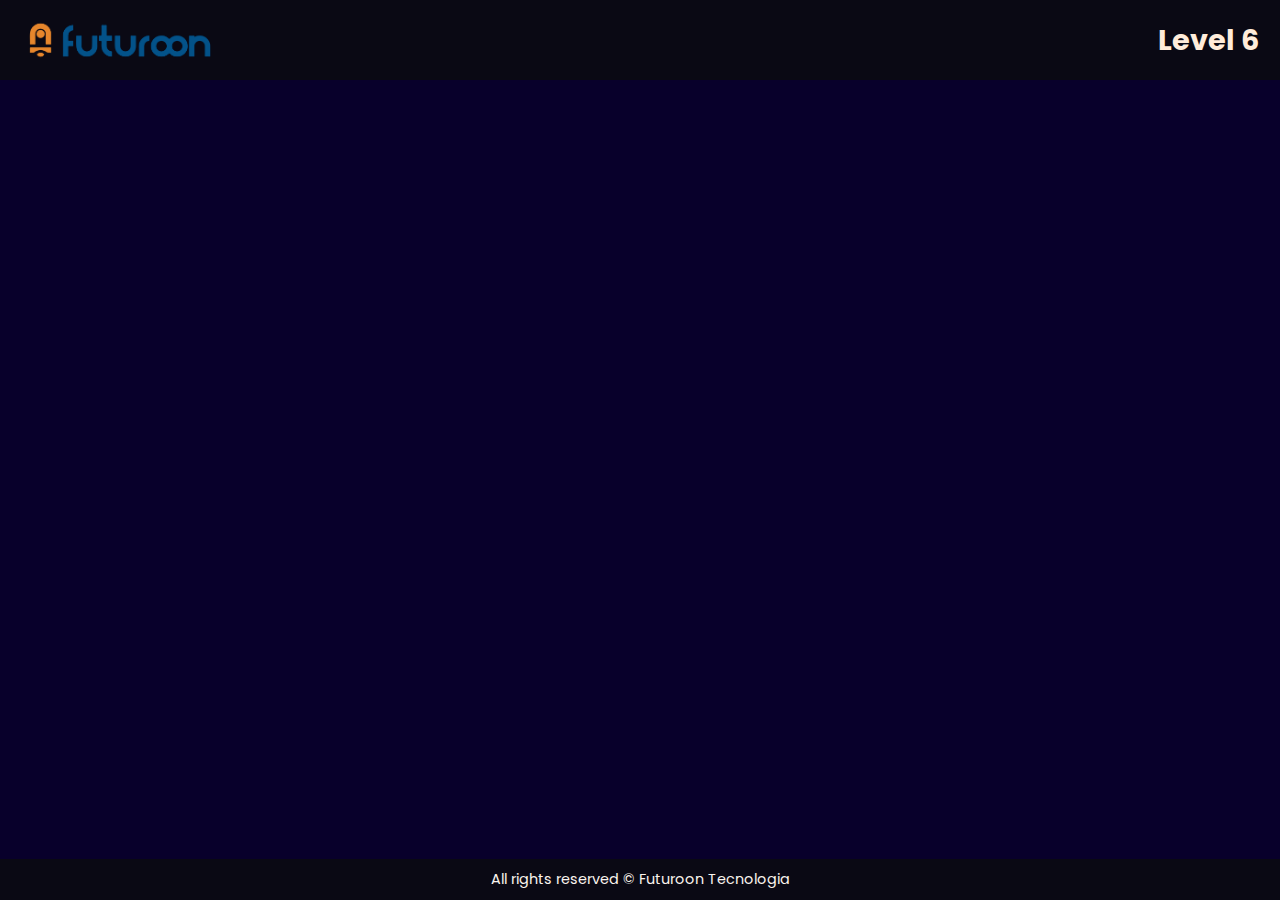
<file: index.html>
<!DOCTYPE html>
<html lang="en">
<head>
    <meta charset="UTF-8">
    <meta name="viewport" content="width=device-width, initial-scale=1.0">
    <title>MakeCode Game - Stage 1</title>
    
    <link href="https://fonts.googleapis.com/css2?family=Poppins:wght@400;600&display=swap" rel="stylesheet">
    <link rel="stylesheet" href="stylesheet.css">
</head>
<body>

    <header>
        <div class="banner">
            <img src="images/Logo.png" alt="Logo" class="banner-logo">
            <h1 class="title">Level 6</h1>
        </div>
    </header>

    <main>
        <iframe src="https://arcade.makecode.com/---run?id=_3tUJCfEipR4e" 
                allowfullscreen="allowfullscreen" 
                sandbox="allow-popups allow-forms allow-scripts allow-same-origin" 
                frameborder="0">
        </iframe>
    </main>

    <footer>
        <p>All rights reserved &copy; Futuroon Tecnologia</p>
    </footer>

</body>
</html>
</file>
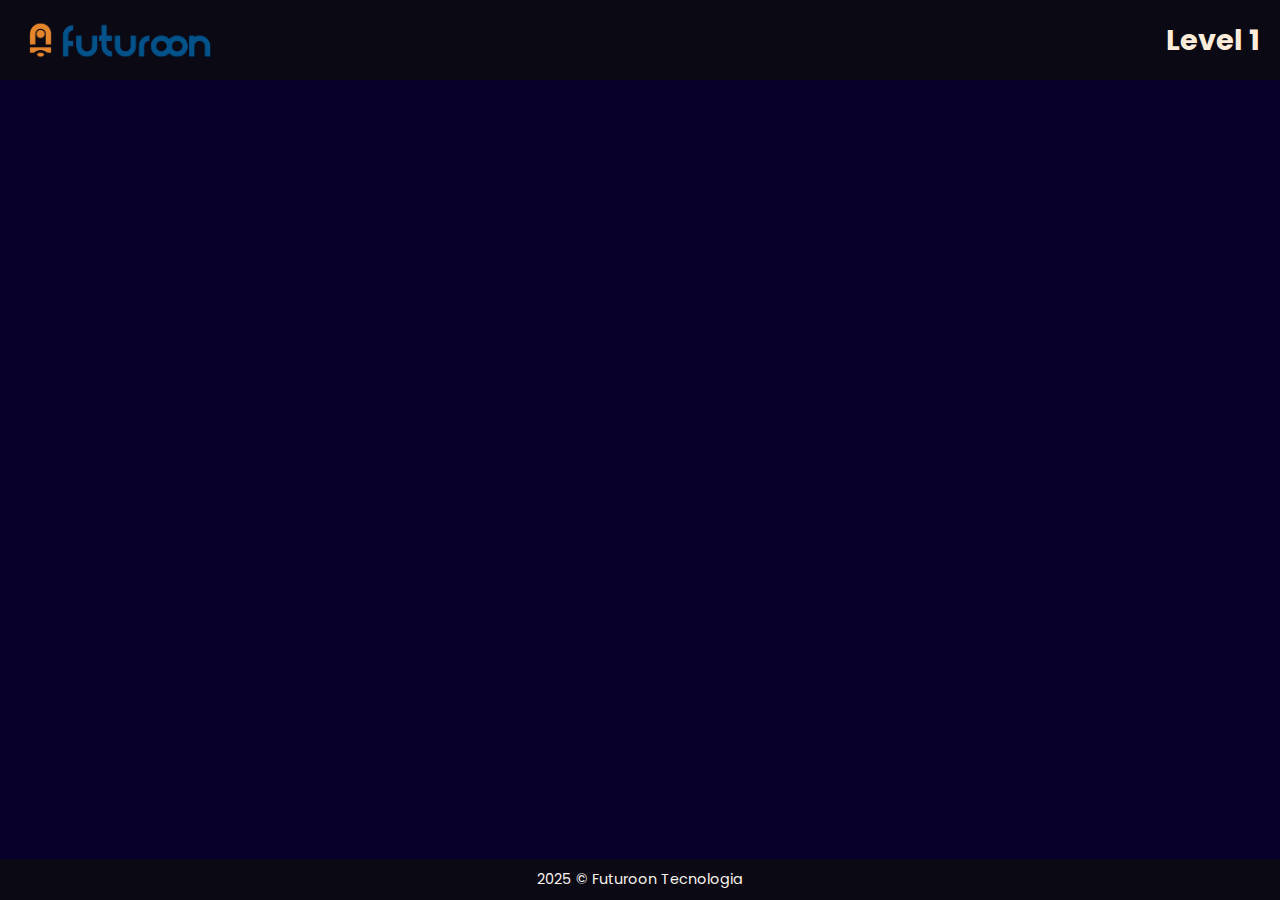
<file: stgs/st1.html>
<!DOCTYPE html>
<html lang="en">
<head>
    <meta charset="UTF-8">
    <meta name="viewport" content="width=device-width, initial-scale=1.0">
    <title>MakeCode Game - Stage 1</title>
    
    <link href="https://fonts.googleapis.com/css2?family=Poppins:wght@400;600&display=swap" rel="stylesheet">
    <link rel="stylesheet" href="../stylesheet.css">
</head>
<body>

    <header>
        <div class="banner">
            <img src="../images/Logo.png" alt="Logo" class="banner-logo">
            <h1 class="title">Level 1</h1>
        </div>
    </header>

    <main>
        <iframe src="https://arcade.makecode.com/---run?id=_02HDfJ48z8KT" 
                allowfullscreen="allowfullscreen" 
                sandbox="allow-popups allow-forms allow-scripts allow-same-origin" 
                frameborder="0">
        </iframe>
    </main>

    <footer>
        <p>2025 &copy; Futuroon Tecnologia</p>
    </footer>

</body>
</html>
</file>
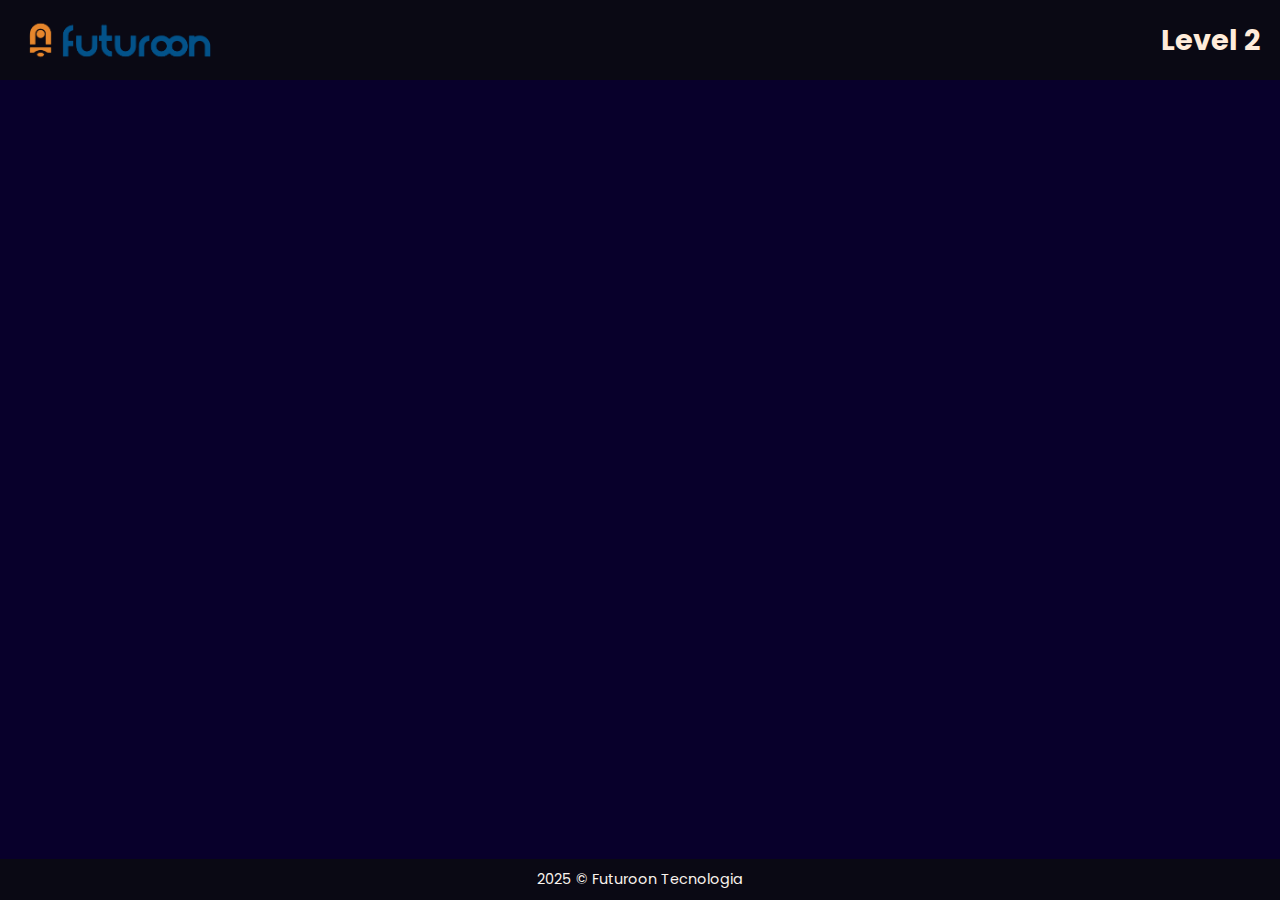
<file: stgs/st2.html>
<!DOCTYPE html>
<html lang="en">
<head>
    <meta charset="UTF-8">
    <meta name="viewport" content="width=device-width, initial-scale=1.0">
    <title>MakeCode Game - Stage 2</title>
    
    <link href="https://fonts.googleapis.com/css2?family=Poppins:wght@400;600&display=swap" rel="stylesheet">
    <link rel="stylesheet" href="../stylesheet.css">
</head>
<body>

    <header>
        <div class="banner">
            <img src="../images/Logo.png" alt="Logo" class="banner-logo">
            <h1 class="title">Level 2</h1>
        </div>
    </header>

    <main>
        <iframe src="https://arcade.makecode.com/---run?id=_fs9RP4fyg0yq" 
                allowfullscreen="allowfullscreen" 
                sandbox="allow-popups allow-forms allow-scripts allow-same-origin" 
                frameborder="0">
        </iframe>
    </main>

    <footer>
        <p>2025 &copy; Futuroon Tecnologia</p>
    </footer>

</body>
</html>
</file>
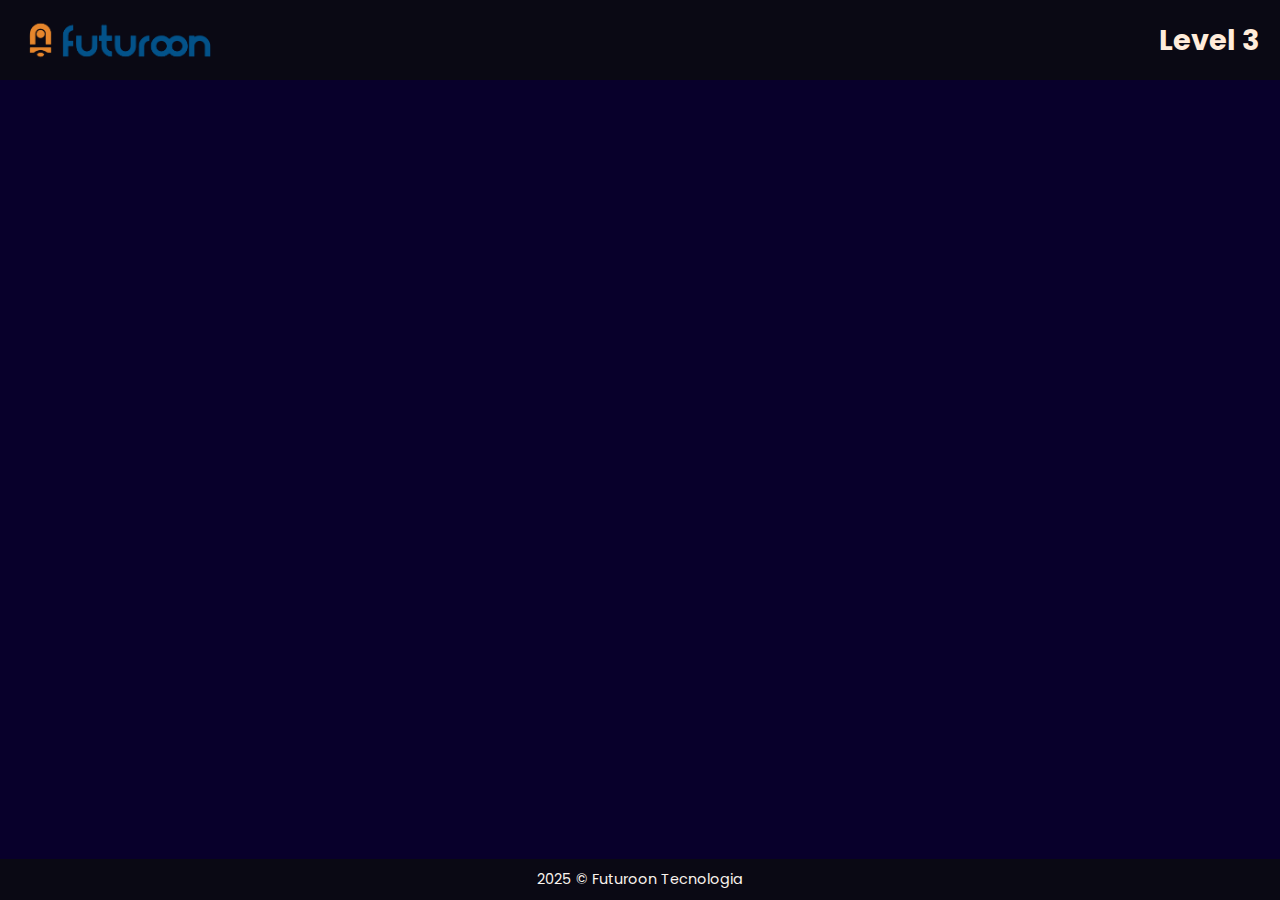
<file: stgs/st3.html>
<!DOCTYPE html>
<html lang="en">
<head>
    <meta charset="UTF-8">
    <meta name="viewport" content="width=device-width, initial-scale=1.0">
    <title>MakeCode Game - Stage 3</title>
    
    <link href="https://fonts.googleapis.com/css2?family=Poppins:wght@400;600&display=swap" rel="stylesheet">
    <link rel="stylesheet" href="../stylesheet.css">
</head>
<body>

    <header>
        <div class="banner">
            <img src="../images/Logo.png" alt="Logo" class="banner-logo">
            <h1 class="title">Level 3</h1>
        </div>
    </header>

    <main>
        <iframe src="https://arcade.makecode.com/---run?id=_gd3hyDKedPmE" 
                allowfullscreen="allowfullscreen" 
                sandbox="allow-popups allow-forms allow-scripts allow-same-origin" 
                frameborder="0">
        </iframe>
    </main>

    <footer>
        <p>2025 &copy; Futuroon Tecnologia</p>
    </footer>

</body>
</html>
</file>
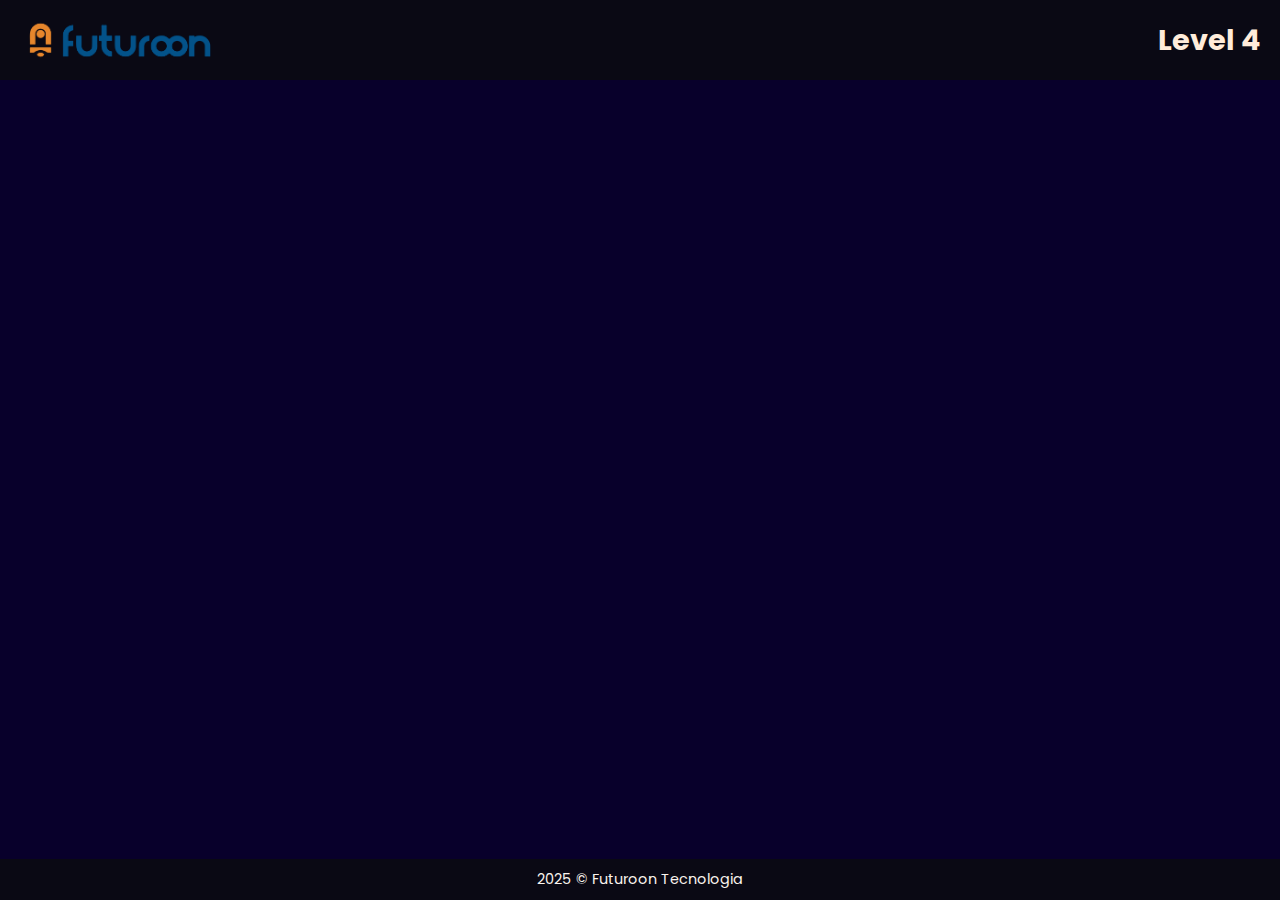
<file: stgs/st4.html>
<!DOCTYPE html>
<html lang="en">
<head>
    <meta charset="UTF-8">
    <meta name="viewport" content="width=device-width, initial-scale=1.0">
    <title>MakeCode Game - Stage 4</title>
    
    <link href="https://fonts.googleapis.com/css2?family=Poppins:wght@400;600&display=swap" rel="stylesheet">
    <link rel="stylesheet" href="../stylesheet.css">
</head>
<body>

    <header>
        <div class="banner">
            <img src="../images/Logo.png" alt="Logo" class="banner-logo">
            <h1 class="title">Level 4</h1>
        </div>
    </header>

    <main>
        <iframe src="https://arcade.makecode.com/---run?id=_X0TcfTcrpiU6" 
                allowfullscreen="allowfullscreen" 
                sandbox="allow-popups allow-forms allow-scripts allow-same-origin" 
                frameborder="0">
        </iframe>
    </main>

    <footer>
        <p>2025 &copy; Futuroon Tecnologia</p>
    </footer>

</body>
</html>
</file>
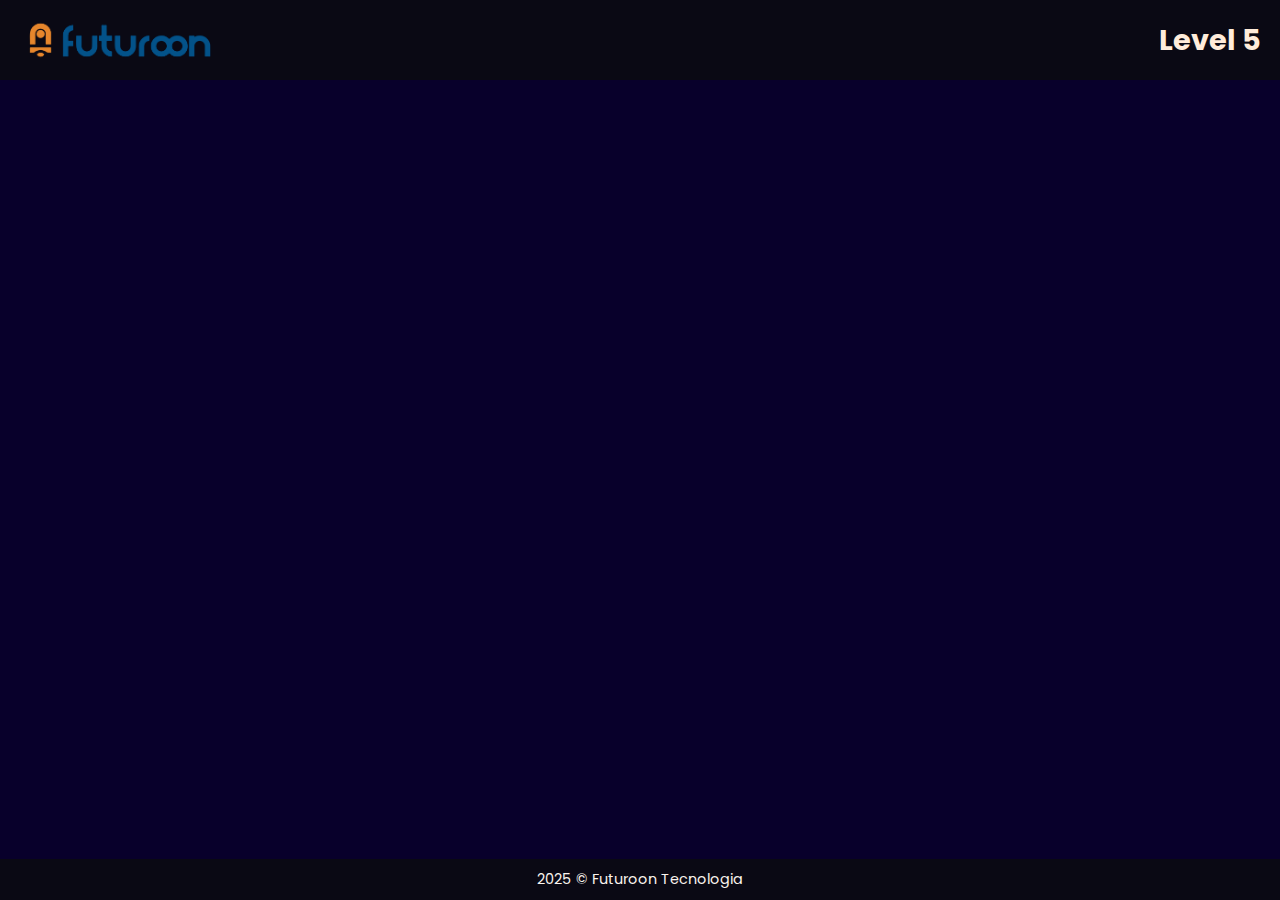
<file: stgs/st5.html>
<!DOCTYPE html>
<html lang="en">
<head>
    <meta charset="UTF-8">
    <meta name="viewport" content="width=device-width, initial-scale=1.0">
    <title>MakeCode Game - Stage 5</title>
    
    <link href="https://fonts.googleapis.com/css2?family=Poppins:wght@400;600&display=swap" rel="stylesheet">
    <link rel="stylesheet" href="../stylesheet.css">
</head>
<body>

    <header>
        <div class="banner">
            <img src="../images/Logo.png" alt="Logo" class="banner-logo">
            <h1 class="title">Level 5</h1>
        </div>
    </header>

    <main>
        <iframe src="https://arcade.makecode.com/---run?id=_HuHhaedX2LLA" 
                allowfullscreen="allowfullscreen" 
                sandbox="allow-popups allow-forms allow-scripts allow-same-origin" 
                frameborder="0">
        </iframe>
    </main>

    <footer>
        <p>2025 &copy; Futuroon Tecnologia</p>
    </footer>

</body>
</html>
</file>
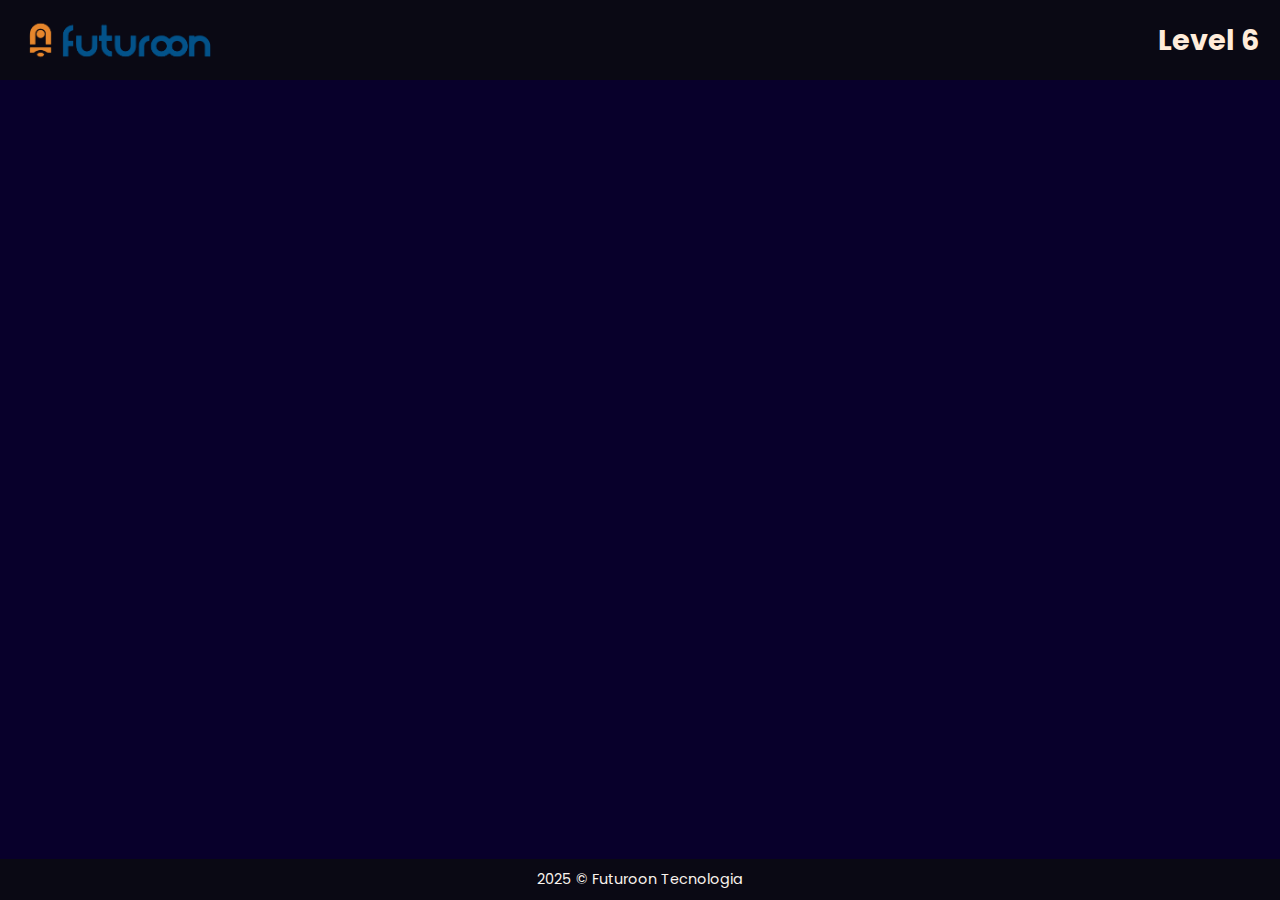
<file: stgs/st6.html>
<!DOCTYPE html>
<html lang="en">
<head>
    <meta charset="UTF-8">
    <meta name="viewport" content="width=device-width, initial-scale=1.0">
    <title>MakeCode Game - Stage 6</title>
    
    <link href="https://fonts.googleapis.com/css2?family=Poppins:wght@400;600&display=swap" rel="stylesheet">
    <link rel="stylesheet" href="../stylesheet.css">
</head>
<body>

    <header>
        <div class="banner">
            <img src="../images/Logo.png" alt="Logo" class="banner-logo">
            <h1 class="title">Level 6</h1>
        </div>
    </header>

    <main>
        <iframe class="unselectable"
                src="https://arcade.makecode.com/---run?id=_fVtTLXE0x3sx" 
                allowfullscreen="allowfullscreen" 
                sandbox="allow-popups allow-forms allow-scripts allow-same-origin" 
                frameborder="0">
        </iframe>
    </main>

    <footer>
        <p>2025 &copy; Futuroon Tecnologia</p>
    </footer>

</body>
</html>
</file>
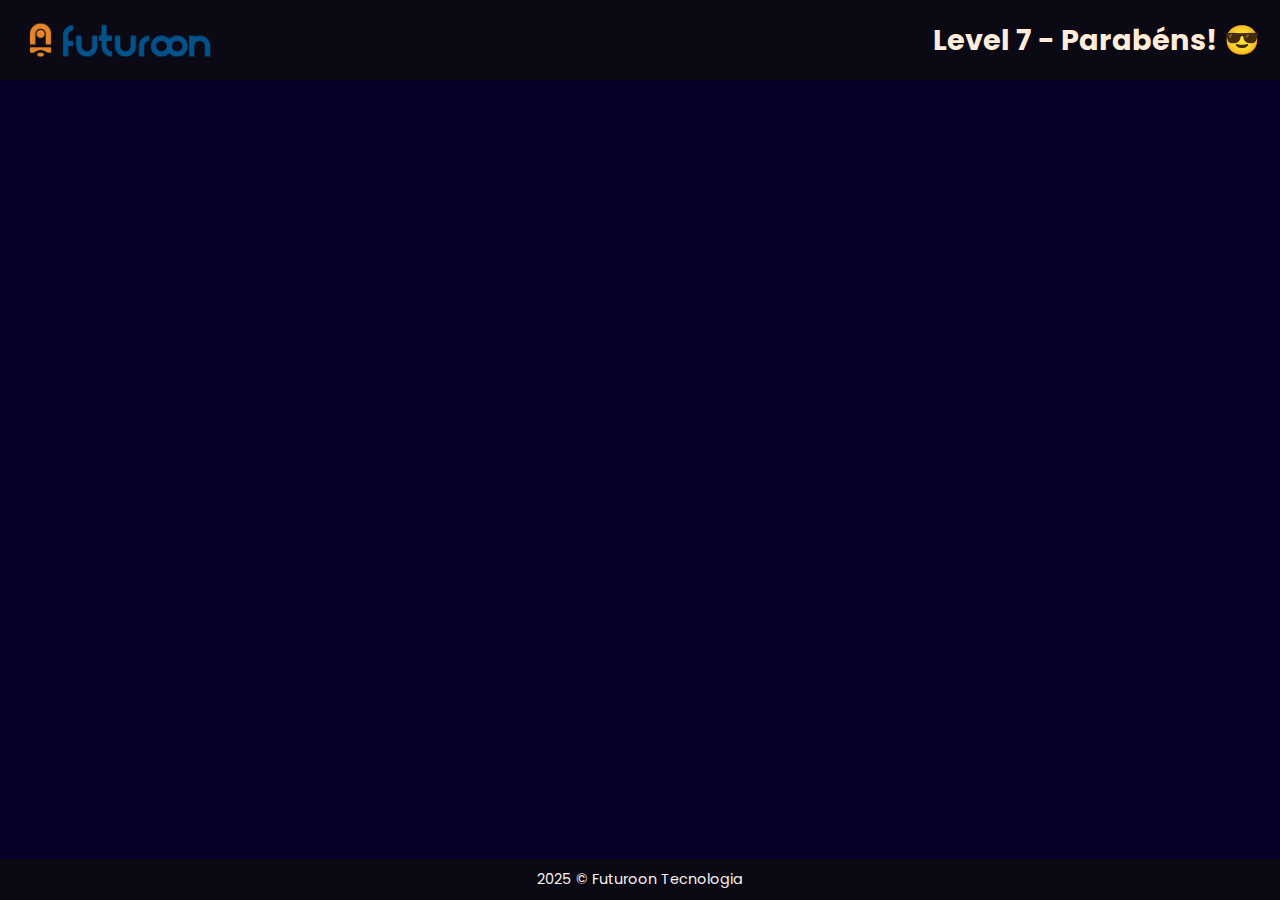
<file: stgs/st7.html>
<!DOCTYPE html>
<html lang="en">
<head>
    <meta charset="UTF-8">
    <meta name="viewport" content="width=device-width, initial-scale=1.0">
    <title>MakeCode Game - Stage 7</title>
    
    <link href="https://fonts.googleapis.com/css2?family=Poppins:wght@400;600&display=swap" rel="stylesheet">
    <link rel="stylesheet" href="../stylesheet.css">
</head>
<body>

    <header>
        <div class="banner">
            <img src="../images/Logo.png" alt="Logo" class="banner-logo">
            <h1 class="title">Level 7 - Parabéns! 😎</h1>
        </div>
    </header>

    <main>
        <iframe class="unselectable"
                src="https://arcade.makecode.com/---run?id=_ACm8hCc5i1RE" 
                allowfullscreen="allowfullscreen" 
                sandbox="allow-popups allow-forms allow-scripts allow-same-origin" 
                frameborder="0">
        </iframe>
    </main>

    <footer>
        <p>2025 &copy; Futuroon Tecnologia</p>
    </footer>

</body>
</html>
</file>
<file: stylesheet.css>
* {
    margin: 0;
    padding: 0;
    box-sizing: border-box;
}

body {
    display: flex;
    flex-direction: column;
    min-height: 100vh;
    background-color: #08002b; 
    font-family: 'Poppins', sans-serif; 
    color: #e9dac9;
    text-align: center;
    user-select: none;  /* Prevents text selection */
    -webkit-user-select: none;  /* For Safari */
    -ms-user-select: none;  /* For older versions of IE */
}

header {
    position: sticky;
    top: 0;
    width: 100%;
    background-color: #0a0914;
    z-index: 1000;
}

.banner {
    display: flex;
    align-items: center;
    justify-content: space-between;
    padding: 10px 20px;
}

.banner-logo {
    max-width: 200px;
}

.title {
    font-size: 1.8rem;
    color: #ffecda;
}

main {
    flex: 1;
    display: flex;
    align-items: center;
    justify-content: center;
}

iframe {
    width: calc(100% - 30px); 
    max-width: 100%;
    height: 70vh; /* Ajuste para ocupar espaço entre o banner e o footer */
    border-radius: 10px;
    margin: 0 auto;
}

footer {
    padding: 10px;
    background-color: #0a0914;
    width: 100%;
    position: fixed;
    bottom: 0;
    z-index: 1000;
}

footer p {
    margin: 0;
    font-size: 0.9rem;
    color: #faf4ee;
}

.unselectable {
    -webkit-touch-callout: none;
    -webkit-user-select: none;
    -khtml-user-select: none;
    -moz-user-select: none;
    -ms-user-select: none;
    user-select: none;
}
</file>
